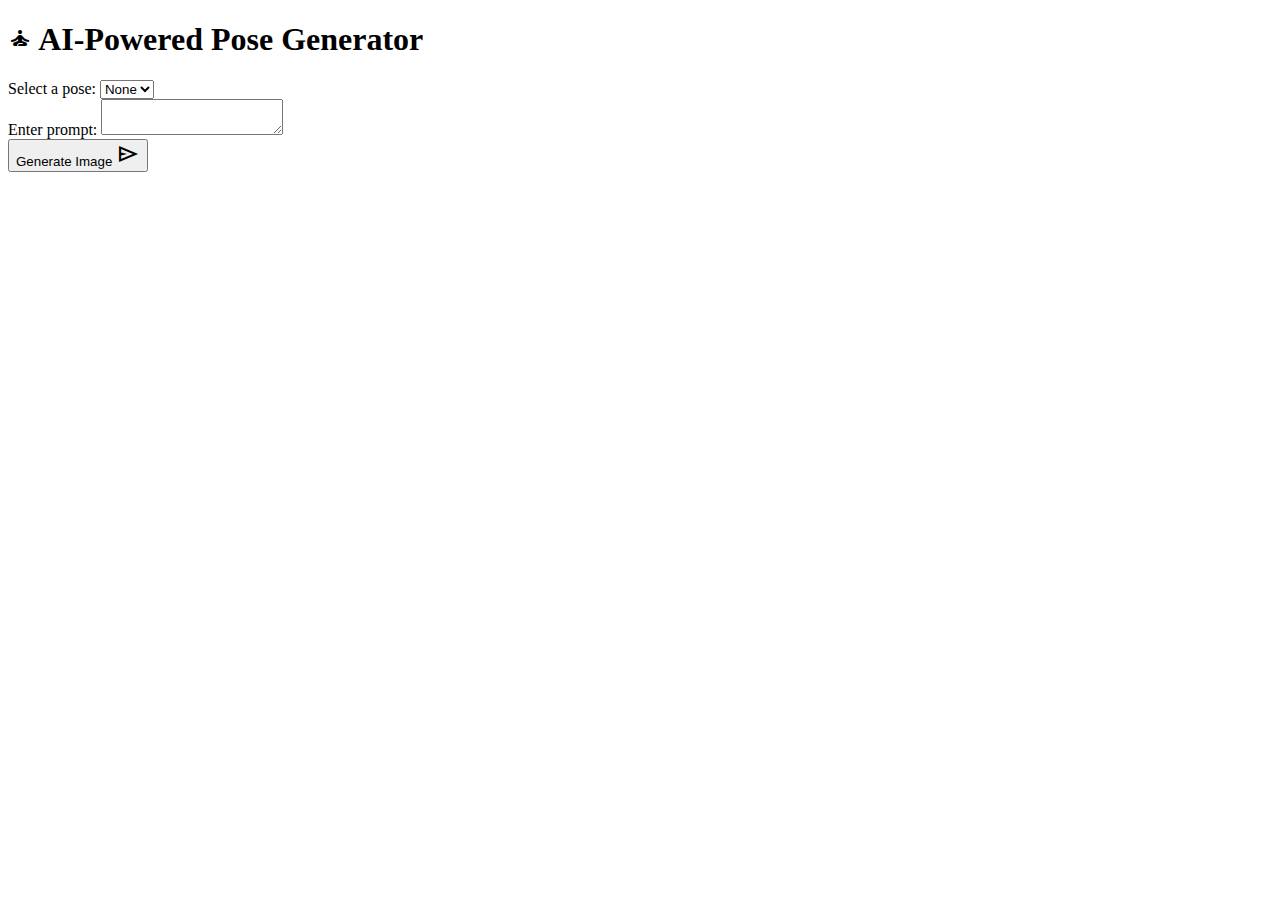
<file: src/main/resources/templates/index.html>
<!DOCTYPE html>
<html lang="en" xmlns:th="http://www.thymeleaf.org">
<head>
    <meta charset="UTF-8">
    <title>Pose Generator</title>
    <link rel="preconnect" href="https://fonts.googleapis.com">
    <link rel="preconnect" href="https://fonts.gstatic.com" crossorigin>
    <link href="https://fonts.googleapis.com/css2?family=Open+Sans:wght@500&family=Roboto:wght@100&display=swap" rel="stylesheet">
    <link rel="stylesheet" href="https://fonts.googleapis.com/css2?family=Material+Symbols+Outlined:opsz,wght,FILL,GRAD@20..48,100..700,0..1,-50..200" />
    <link rel="stylesheet" th:href="@{/css/style.css}" />
    <script type="text/javascript" th:src="@{/js/index.js}"></script>
</head>
<body>
<form id="formprompt" name="formprompt" action="#" th:action="@{/getimage}" th:object="${prompt}" method="get">
    <h1>
        <span class="material-symbols-outlined">
        self_improvement
        </span> AI-Powered Pose Generator
    </h1>
    <div id="slider"></div>
    <div class="field">
        <label for="poseList">Select a pose:</label>
        <select id="poseList" class="form-control">
            <option value = "0" selected> None </option>
           <option th:each="p : ${poselist}" th:value="${p}" th:text="${p}"></option>     
       </select>
    </div>
    <div class="field">
        <label for="promptText">Enter prompt:</label>
        <textarea id="promptText" name="promptText"></textarea>
        <input type="hidden" th:field="*{prompt}"  id="hiddenprompt" >
    </div>
    <div class="field submitField">
        <button class="submitBtn btn" th:onclick="callAPI()">
            Generate Image
            <span class="icon material-symbols-outlined">
                send
            </span>
        </button>   
    </div>
</form>
</body>
</html>
</file>
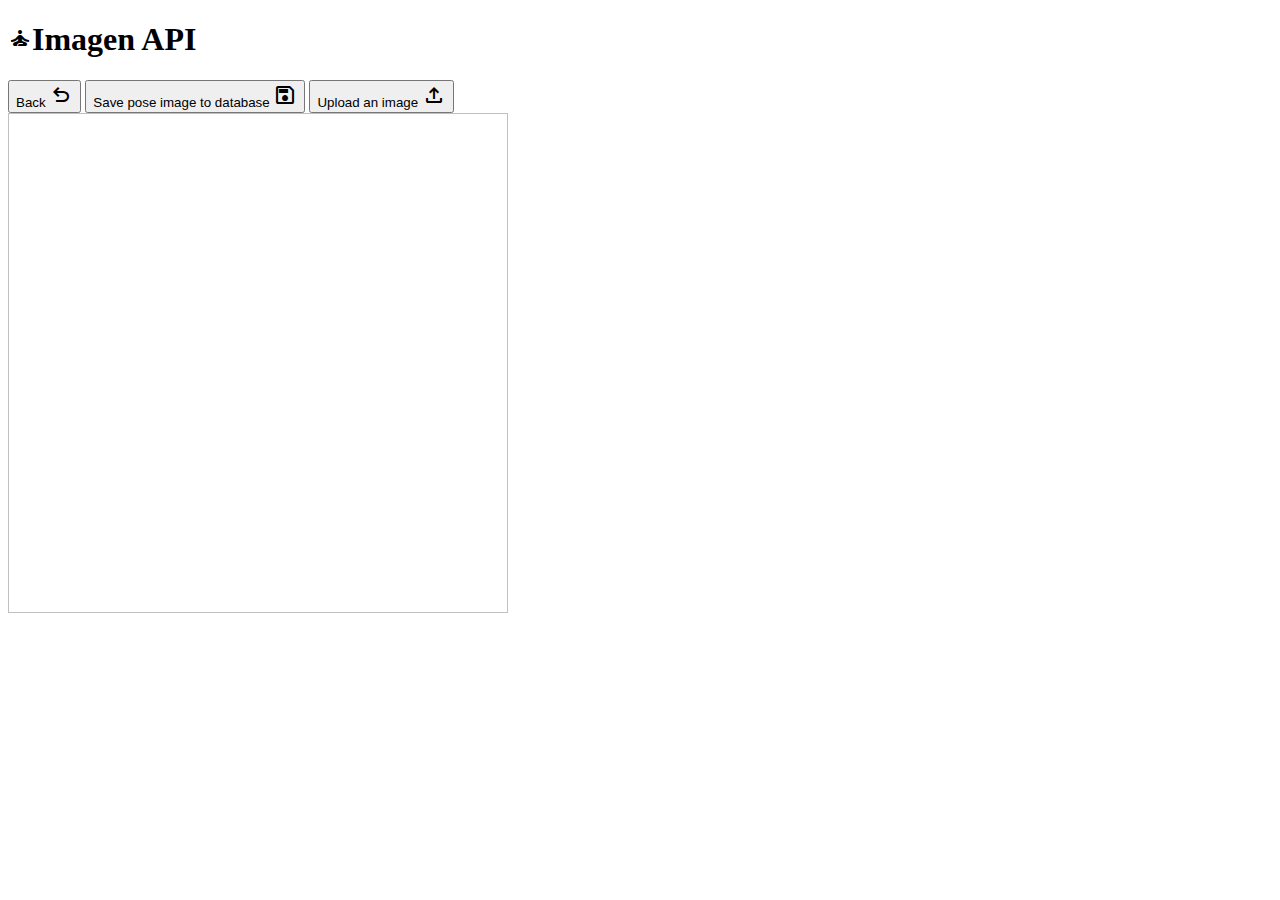
<file: src/main/resources/templates/getimage.html>
<!DOCTYPE html>
<html lang="en" xmlns:th="http://www.thymeleaf.org">
<head>
    <meta charset="UTF-8">
    <title>Pose Generator</title>
    <link rel="preconnect" href="https://fonts.googleapis.com">
    <link rel="preconnect" href="https://fonts.gstatic.com" crossorigin>
    <link href="https://fonts.googleapis.com/css2?family=Open+Sans:wght@500&family=Roboto:wght@100&display=swap"
        rel="stylesheet">
    <link rel="stylesheet"
        href="https://fonts.googleapis.com/css2?family=Material+Symbols+Outlined:opsz,wght,FILL,GRAD@20..48,100..700,0..1,-50..200" />
    <link rel="stylesheet" th:href="@{/css/style.css}" />
    <script type="text/javascript" th:src="@{/js/getImage.js}"></script>
</head>
<body onLoad="loadImage();">
<form class="text-center" id="imageform1" name="imageform1" th:action="@{/}" th:object="${prompt}" method="get"></form>
    <h1 class="field text-center">
        <span class="material-symbols-outlined">
        self_improvement
        </span>Imagen API
    </h1>
    
    <div class="field btns text-center">
        <button class="btn" th:onclick="goBack();">
            Back
            <span class="icon-left material-symbols-outlined">
                undo
            </span>
        </button>
        <button class="btn" th:onclick="callAPIOS();">
            Save pose image to database
            <span class="icon-left material-symbols-outlined">
                save
            </span>
        </button>
        <button class="btn" th:onclick="callAPIOS();">
            Upload an image
            <span class="icon-left material-symbols-outlined">
                upload
            </span>
        </button>
    </div>
    <input id="hiddenstring" class="form-control" type="hidden" th:value="${imagestring}" >
</form> 

<form id="imageform" name="imageform">
<div class="text-center">
<img id="poseImage" name="poseImage" width="500" height="500">
</div>
</body>
</html>
</file>
